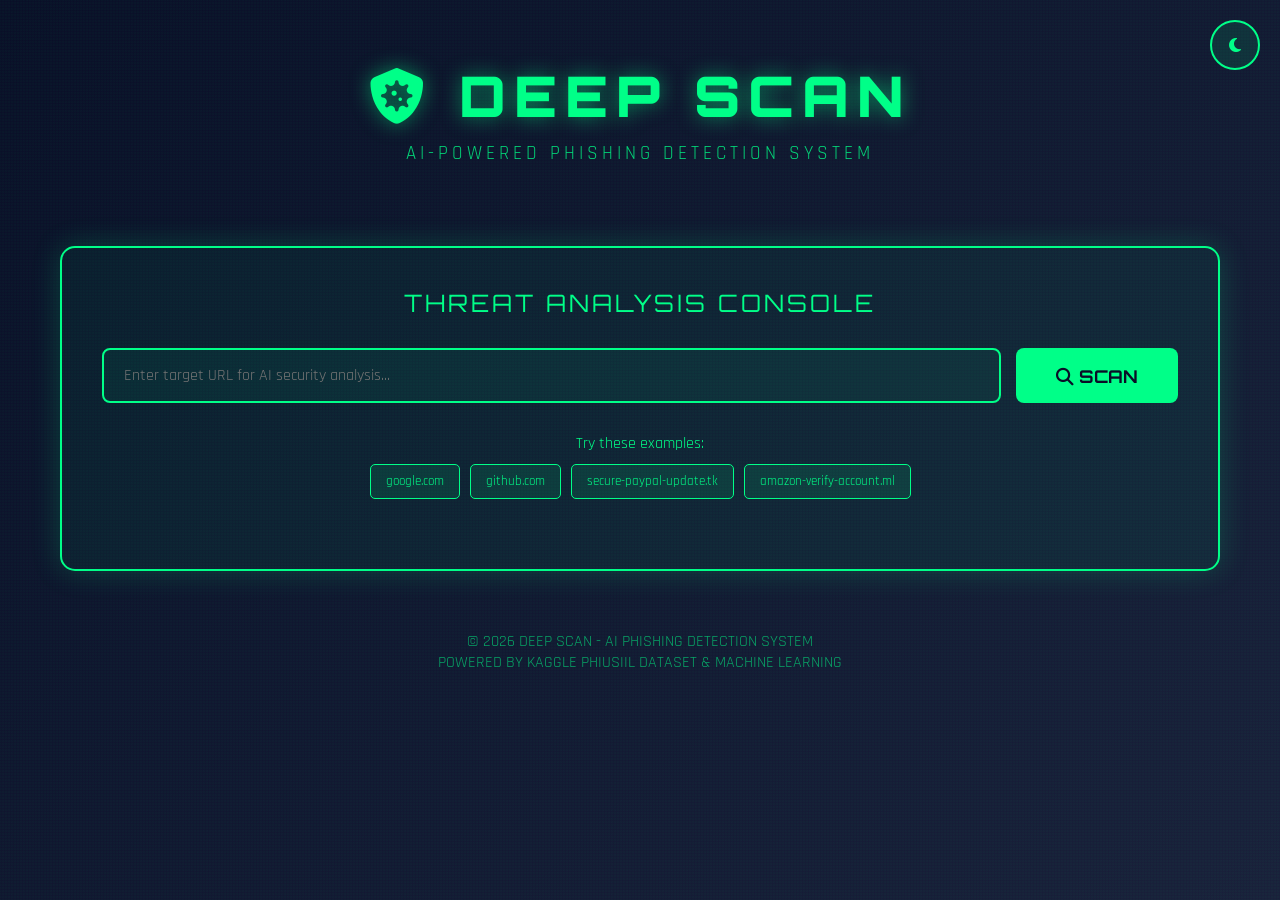
<file: Deep-Scan-main/frontend/index.html>
<!DOCTYPE html>
<html lang="en">
<head>
    <meta charset="UTF-8">
    <meta name="viewport" content="width=device-width, initial-scale=1.0">
    <title>Deep Scan - AI Phishing Detection</title>
    <link href="https://cdnjs.cloudflare.com/ajax/libs/font-awesome/6.4.0/css/all.min.css" rel="stylesheet">
    <link href="https://fonts.googleapis.com/css2?family=Orbitron:wght@400;700;900&family=Rajdhani:wght@300;400;500;600;700&display=swap" rel="stylesheet">
    <link rel="stylesheet" href="style.css">
</head>
<body data-theme="dark">
    <div class="cyber-bg"></div>
    
    <div class="theme-toggle" onclick="toggleTheme()">
        <i class="fas fa-moon" id="themeIcon"></i>
    </div>

    <div class="container">
        <div class="header">
            <div class="logo">
                <i class="fas fa-shield-virus"></i> DEEP SCAN
            </div>
            <div class="tagline">AI-POWERED PHISHING DETECTION SYSTEM</div>
        </div>

        <div class="scan-panel">
            <div class="scan-title">THREAT ANALYSIS CONSOLE</div>
            
            <div class="input-section">
                <input type="url" class="url-input" id="urlInput" placeholder="Enter target URL for AI security analysis...">
                <button class="scan-btn" id="scanBtn">
                    <i class="fas fa-search"></i> SCAN
                </button>
            </div>

            <div class="example-urls">
                <p>Try these examples:</p>
                <div class="url-examples">
                    <button class="example-btn" onclick="testUrl('https://www.google.com')">google.com</button>
                    <button class="example-btn" onclick="testUrl('https://www.github.com')">github.com</button>
                    <button class="example-btn" onclick="testUrl('http://secure-paypal-update.tk')">secure-paypal-update.tk</button>
                    <button class="example-btn" onclick="testUrl('http://amazon-verify-account.ml')">amazon-verify-account.ml</button>
                </div>
            </div>

            <div class="loading" id="loading">
                <div class="cyber-loader"></div>
                <div class="loading-text">ANALYZING WITH AI...</div>
            </div>

            <div class="results" id="results">
                <div class="threat-status" id="threatStatus">
                    <div class="threat-icon" id="threatIcon">✔</div>
                    <div class="threat-title" id="threatTitle">SECURE</div>
                    <div class="threat-desc" id="threatDesc">Target appears to be legitimate and safe</div>
                    
                    <div class="security-score">
                        <div class="score-display" id="scoreDisplay">
                            <span id="securityScore">95%</span>
                        </div>
                        <div>
                            <h3>SECURITY RATING</h3>
                            <p>AI-Powered Analysis</p>
                        </div>
                    </div>
                </div>

                <div class="analysis-matrix">
                    <div class="matrix-card">
                        <div class="matrix-title">
                            <i class="fas fa-ruler"></i> URL LENGTH
                        </div>
                        <div class="matrix-value" id="urlLength">-</div>
                    </div>
                    <div class="matrix-card">
                        <div class="matrix-title">
                            <i class="fas fa-lock"></i> ENCRYPTION
                        </div>
                        <div class="matrix-value" id="encryptionStatus">-</div>
                    </div>
                    <div class="matrix-card">
                        <div class="matrix-title">
                            <i class="fas fa-exclamation-triangle"></i> RISK LEVEL
                        </div>
                        <div class="matrix-value" id="riskLevel">-</div>
                    </div>
                    <div class="matrix-card">
                        <div class="matrix-title">
                            <i class="fas fa-percentage"></i> CONFIDENCE
                        </div>
                        <div class="matrix-value" id="confidence">-</div>
                    </div>
                    <div class="matrix-card">
                        <div class="matrix-title">
                            <i class="fas fa-certificate"></i> SSL CERTIFICATE
                        </div>
                        <div class="matrix-value" id="certStatus">-</div>
                        <div class="matrix-sub" id="certDetails" style="font-size:0.75rem; opacity:0.7; margin-top:6px;"></div>
                    </div>
                </div>
            </div>
        </div>

        <div class="footer">
            <p>&copy; 2026 DEEP SCAN - AI PHISHING DETECTION SYSTEM</p>
            <p>POWERED BY KAGGLE PHIUSIIL DATASET & MACHINE LEARNING</p>
        </div>
    </div>

    <script src="script.js"></script>
</body>
</html>
</file>
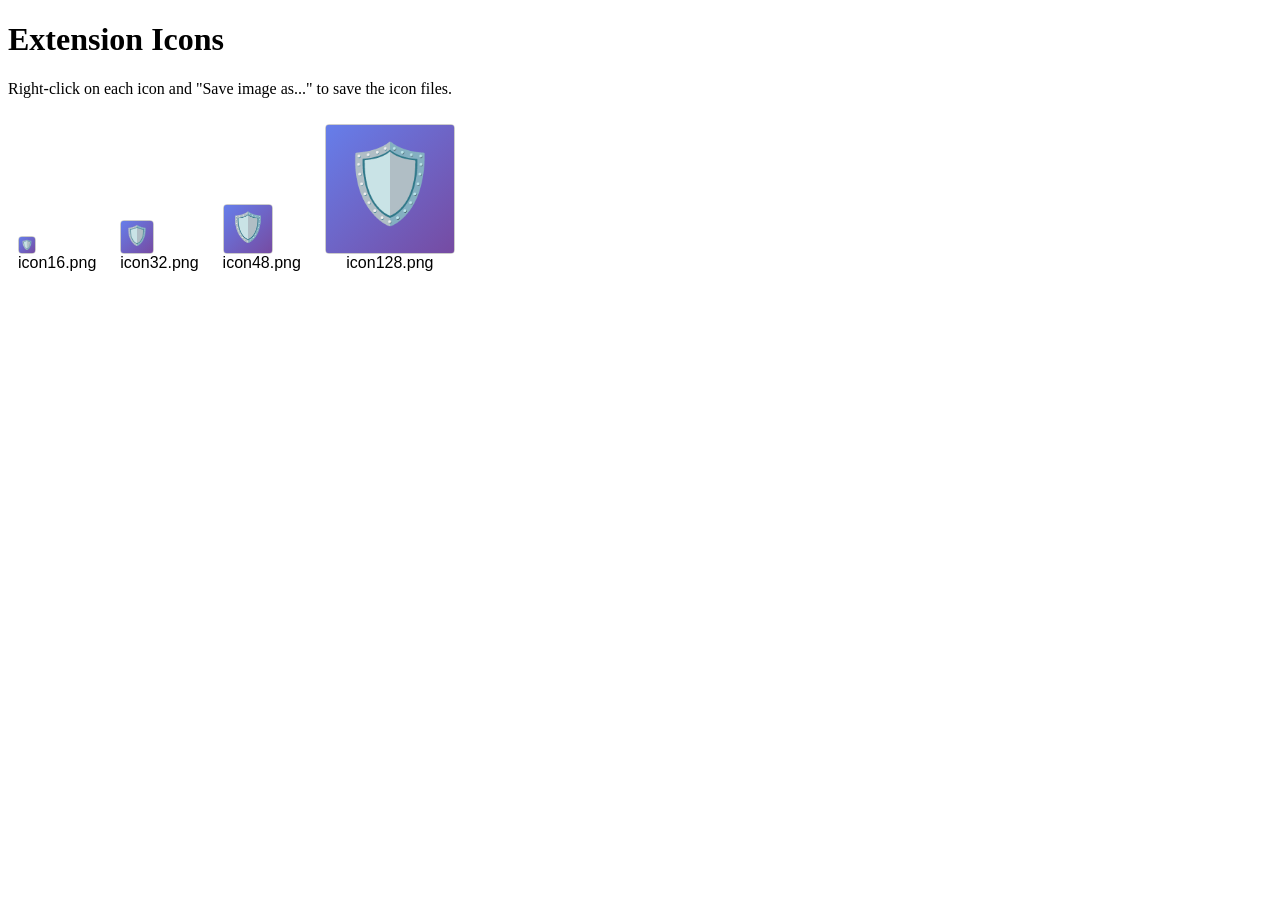
<file: Deep-Scan-main/chrome_extension/generate_icons.html>
<!DOCTYPE html>
<html>
<head>
    <title>Generate Extension Icons</title>
    <style>
        .icon {
            display: inline-block;
            margin: 10px;
            text-align: center;
            font-family: Arial, sans-serif;
        }
        .icon-canvas {
            border: 1px solid #ccc;
            background: linear-gradient(135deg, #667eea 0%, #764ba2 100%);
            display: flex;
            align-items: center;
            justify-content: center;
            color: white;
            font-weight: bold;
            border-radius: 4px;
        }
    </style>
</head>
<body>
    <h1>Extension Icons</h1>
    <p>Right-click on each icon and "Save image as..." to save the icon files.</p>
    
    <div class="icon">
        <canvas class="icon-canvas" width="16" height="16" id="icon16"></canvas>
        <div>icon16.png</div>
    </div>
    
    <div class="icon">
        <canvas class="icon-canvas" width="32" height="32" id="icon32"></canvas>
        <div>icon32.png</div>
    </div>
    
    <div class="icon">
        <canvas class="icon-canvas" width="48" height="48" id="icon48"></canvas>
        <div>icon48.png</div>
    </div>
    
    <div class="icon">
        <canvas class="icon-canvas" width="128" height="128" id="icon128"></canvas>
        <div>icon128.png</div>
    </div>

    <script>
        function drawIcon(canvas, size) {
            const ctx = canvas.getContext('2d');
            
            // Background gradient
            const gradient = ctx.createLinearGradient(0, 0, size, size);
            gradient.addColorStop(0, '#667eea');
            gradient.addColorStop(1, '#764ba2');
            ctx.fillStyle = gradient;
            ctx.fillRect(0, 0, size, size);
            
            // Shield icon
            ctx.fillStyle = '#ffffff';
            ctx.font = `${size * 0.6}px Arial`;
            ctx.textAlign = 'center';
            ctx.textBaseline = 'middle';
            ctx.fillText('🛡️', size/2, size/2);
        }
        
        // Generate all icons
        drawIcon(document.getElementById('icon16'), 16);
        drawIcon(document.getElementById('icon32'), 32);
        drawIcon(document.getElementById('icon48'), 48);
        drawIcon(document.getElementById('icon128'), 128);
    </script>
</body>
</html>
</file>
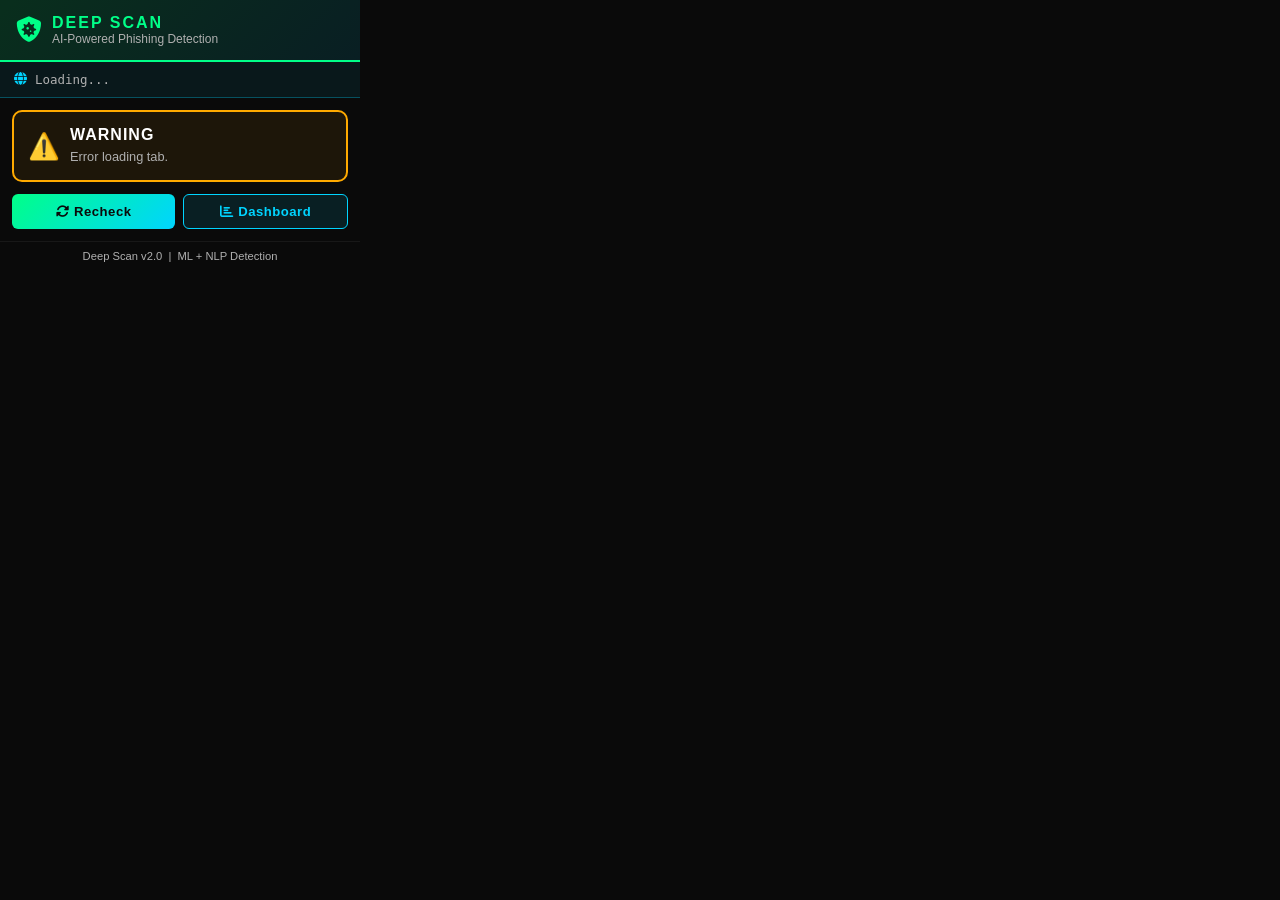
<file: Deep-Scan-main/chrome_extension/popup.html>
<!DOCTYPE html>
<html>
<head>
    <meta charset="utf-8">
    <link href="https://cdnjs.cloudflare.com/ajax/libs/font-awesome/6.4.0/css/all.min.css" rel="stylesheet">
    <style>
        :root {
            --primary: #00ff88;
            --accent: #00d4ff;
            --danger: #ff3366;
            --warning: #ffaa00;
            --bg: #0a0a0a;
            --bg-card: rgba(26, 26, 46, 0.95);
            --text: #ffffff;
            --text-sub: #b0b0b0;
        }

        * { margin: 0; padding: 0; box-sizing: border-box; }

        body {
            width: 360px;
            background: var(--bg);
            color: var(--text);
            font-family: 'Rajdhani', 'Segoe UI', sans-serif;
            font-size: 14px;
        }

        .header {
            background: linear-gradient(135deg, rgba(0,255,136,0.15), rgba(0,212,255,0.1));
            border-bottom: 2px solid var(--primary);
            padding: 14px 16px;
            display: flex;
            align-items: center;
            gap: 10px;
        }

        .header-icon { font-size: 1.6rem; color: var(--primary); }

        .header-text h2 {
            font-size: 1rem;
            font-weight: 700;
            color: var(--primary);
            letter-spacing: 2px;
            text-transform: uppercase;
        }

        .header-text p { font-size: 0.75rem; color: var(--text-sub); }

        .url-bar {
            background: rgba(0,212,255,0.07);
            border-bottom: 1px solid rgba(0,212,255,0.3);
            padding: 10px 14px;
            display: flex;
            align-items: center;
            gap: 8px;
        }

        .url-bar i { color: var(--accent); font-size: 0.8rem; flex-shrink: 0; }

        .url-text {
            font-size: 0.78rem;
            color: var(--text-sub);
            white-space: nowrap;
            overflow: hidden;
            text-overflow: ellipsis;
            font-family: monospace;
        }

        .status-block {
            margin: 12px;
            border-radius: 10px;
            padding: 14px;
            border: 2px solid;
            transition: all 0.3s;
        }

        .status-block.loading  { border-color: var(--accent);  background: rgba(0,212,255,0.07); }
        .status-block.safe     { border-color: var(--primary); background: rgba(0,255,136,0.08); }
        .status-block.danger   { border-color: var(--danger);  background: rgba(255,51,102,0.08); }
        .status-block.warning  { border-color: var(--warning); background: rgba(255,170,0,0.08); }
        .status-block.skipped  { border-color: #555;           background: rgba(255,255,255,0.04); }

        .status-row { display: flex; align-items: center; gap: 10px; }
        .status-icon { font-size: 1.6rem; }
        .status-title { font-size: 1rem; font-weight: 700; letter-spacing: 1px; text-transform: uppercase; }
        .status-desc  { font-size: 0.8rem; color: var(--text-sub); margin-top: 4px; line-height: 1.4; }

        .spinner {
            width: 22px; height: 22px;
            border: 3px solid rgba(0,212,255,0.2);
            border-top-color: var(--accent);
            border-radius: 50%;
            animation: spin 0.8s linear infinite;
        }
        @keyframes spin { to { transform: rotate(360deg); } }

        .grid {
            display: grid;
            grid-template-columns: 1fr 1fr;
            gap: 8px;
            margin: 0 12px 12px;
        }

        .card {
            background: var(--bg-card);
            border: 1px solid rgba(0,212,255,0.25);
            border-radius: 8px;
            padding: 10px 12px;
            transition: border-color 0.3s;
        }

        .card:hover { border-color: var(--primary); }

        .card-label {
            font-size: 0.7rem;
            color: var(--accent);
            text-transform: uppercase;
            letter-spacing: 1px;
            margin-bottom: 4px;
            display: flex;
            align-items: center;
            gap: 5px;
        }

        .card-value {
            font-size: 1rem;
            font-weight: 700;
            color: var(--primary);
        }

        .card-value.red    { color: var(--danger); }
        .card-value.yellow { color: var(--warning); }
        .card-value.grey   { color: var(--text-sub); }

        .card-sub {
            font-size: 0.68rem;
            color: var(--text-sub);
            margin-top: 3px;
            line-height: 1.3;
        }

        /* SSL card spans full width */
        .card.full { grid-column: 1 / -1; }

        .actions {
            display: flex;
            gap: 8px;
            margin: 0 12px 12px;
        }

        .btn {
            flex: 1;
            padding: 9px;
            border-radius: 6px;
            border: none;
            font-size: 0.82rem;
            font-weight: 600;
            cursor: pointer;
            transition: all 0.2s;
            display: flex;
            align-items: center;
            justify-content: center;
            gap: 5px;
            letter-spacing: 0.5px;
        }

        .btn-primary {
            background: linear-gradient(135deg, var(--primary), var(--accent));
            color: #0a0a0a;
        }

        .btn-primary:hover { opacity: 0.85; transform: translateY(-1px); }

        .btn-secondary {
            background: rgba(0,212,255,0.1);
            border: 1px solid var(--accent);
            color: var(--accent);
        }

        .btn-secondary:hover { background: rgba(0,212,255,0.2); }

        .btn:disabled { opacity: 0.5; cursor: not-allowed; transform: none; }

        .footer {
            text-align: center;
            padding: 8px;
            font-size: 0.7rem;
            color: var(--text-sub);
            border-top: 1px solid rgba(255,255,255,0.06);
        }

        #detailsGrid { display: none; }
    </style>
</head>
<body>
    <div class="header">
        <div class="header-icon"><i class="fas fa-shield-virus"></i></div>
        <div class="header-text">
            <h2>Deep Scan</h2>
            <p>AI-Powered Phishing Detection</p>
        </div>
    </div>

    <div class="url-bar">
        <i class="fas fa-globe"></i>
        <div class="url-text" id="currentUrl">Loading...</div>
    </div>

    <div id="gmailScanContainer" style="display: none; padding: 12px; margin: 12px; background: rgba(0, 255, 136, 0.05); border: 1px dashed var(--primary); border-radius: 8px; text-align: center;">
        <div style="font-weight: 700; color: var(--primary); font-size: 0.85rem; margin-bottom: 6px; letter-spacing: 0.5px; text-transform: uppercase;">
            <i class="fab fa-google"></i> Gmail Tab Detected
        </div>
        <button class="btn btn-primary" id="analyzeEmailBtn" style="width: 100%;">
            <i class="fas fa-envelope-open-text"></i> Analyze Open Email
        </button>
    </div>

    <div class="status-block loading" id="statusBlock">
        <div class="status-row">
            <div class="status-icon"><div class="spinner"></div></div>
            <div>
                <div class="status-title">Analyzing...</div>
                <div class="status-desc">Scanning with AI model...</div>
            </div>
        </div>
    </div>

    <div class="grid" id="detailsGrid">
        <div class="card">
            <div class="card-label"><i class="fas fa-percentage"></i> Confidence</div>
            <div class="card-value" id="confidence">-</div>
        </div>
        <div class="card">
            <div class="card-label"><i class="fas fa-exclamation-triangle"></i> Risk Level</div>
            <div class="card-value" id="riskLevel">-</div>
        </div>
        <div class="card">
            <div class="card-label"><i class="fas fa-bug"></i> Phishing Prob</div>
            <div class="card-value" id="phishingProb">-</div>
        </div>
        <div class="card">
            <div class="card-label"><i class="fas fa-check-circle"></i> Safe Prob</div>
            <div class="card-value" id="legitimateProb">-</div>
        </div>
        <div class="card full" id="certCard">
            <div class="card-label"><i class="fas fa-certificate"></i> SSL Certificate</div>
            <div class="card-value grey" id="certStatus">Checking...</div>
            <div class="card-sub" id="certDetails"></div>
        </div>
    </div>

    <div class="grid" id="emailDetailsGrid" style="display: none; margin: 0 12px 12px;">
        <div class="card full">
            <div class="card-label"><i class="fas fa-id-card"></i> Sender Domain Check</div>
            <div class="card-value" id="emailSenderStatus">-</div>
            <div class="card-sub" id="emailSenderDetails"></div>
        </div>
        <div class="card">
            <div class="card-label"><i class="fas fa-file-alt"></i> Body Scan</div>
            <div class="card-value" id="emailBodyStatus">-</div>
            <div class="card-sub" id="emailBodyDetails"></div>
        </div>
        <div class="card">
            <div class="card-label"><i class="fas fa-link"></i> Link Scanner</div>
            <div class="card-value" id="emailLinksStatus">-</div>
            <div class="card-sub" id="emailLinksDetails"></div>
        </div>
        <div class="card full" id="emailLinkListCard" style="display: none;">
            <div class="card-label"><i class="fas fa-list"></i> Flagged Phishing URLs</div>
            <div class="card-sub" id="emailFlaggedLinks" style="max-height: 120px; overflow-y: auto; font-family: monospace; font-size: 0.72rem; word-break: break-all; margin-top: 6px; line-height: 1.4; color: #ff3366;"></div>
        </div>
    </div>

    <div class="actions">
        <button class="btn btn-primary" id="recheckBtn">
            <i class="fas fa-sync-alt"></i> Recheck
        </button>
        <button class="btn btn-secondary" id="openDashboardBtn">
            <i class="fas fa-chart-bar"></i> Dashboard
        </button>
    </div>

    <div class="footer">Deep Scan v2.0 &nbsp;|&nbsp; ML + NLP Detection</div>

    <script src="popup.js"></script>
</body>
</html>
</file>
<file: Deep-Scan-main/frontend/style.css>
* {
    margin: 0;
    padding: 0;
    box-sizing: border-box;
}

body {
    font-family: 'Rajdhani', sans-serif;
    min-height: 100vh;
    position: relative;
    overflow-x: hidden;
}

body[data-theme="dark"] {
    background: linear-gradient(135deg, #0a0e27 0%, #1a1f3a 100%);
    color: #00ff88;
}

body[data-theme="light"] {
    background: linear-gradient(135deg, #f0f4f8 0%, #d9e2ec 100%);
    color: #1a1f3a;
}

.cyber-bg {
    position: fixed;
    top: 0;
    left: 0;
    width: 100%;
    height: 100%;
    background: 
        repeating-linear-gradient(0deg, rgba(0, 255, 136, 0.03) 0px, transparent 1px, transparent 2px, rgba(0, 255, 136, 0.03) 3px),
        repeating-linear-gradient(90deg, rgba(0, 255, 136, 0.03) 0px, transparent 1px, transparent 2px, rgba(0, 255, 136, 0.03) 3px);
    pointer-events: none;
    z-index: 0;
}

.theme-toggle {
    position: fixed;
    top: 20px;
    right: 20px;
    width: 50px;
    height: 50px;
    border-radius: 50%;
    background: rgba(0, 255, 136, 0.1);
    border: 2px solid #00ff88;
    display: flex;
    align-items: center;
    justify-content: center;
    cursor: pointer;
    transition: all 0.3s;
    z-index: 1000;
}

.theme-toggle:hover {
    background: rgba(0, 255, 136, 0.2);
    transform: rotate(180deg);
}

.container {
    max-width: 1200px;
    margin: 0 auto;
    padding: 20px;
    position: relative;
    z-index: 1;
}

.header {
    text-align: center;
    margin-bottom: 40px;
    padding: 40px 20px;
}

.logo {
    font-family: 'Orbitron', sans-serif;
    font-size: 3.5rem;
    font-weight: 900;
    letter-spacing: 8px;
    text-shadow: 0 0 20px rgba(0, 255, 136, 0.5);
    margin-bottom: 10px;
}

.tagline {
    font-size: 1.2rem;
    letter-spacing: 4px;
    opacity: 0.8;
}

.scan-panel {
    background: rgba(0, 255, 136, 0.05);
    border: 2px solid #00ff88;
    border-radius: 15px;
    padding: 40px;
    box-shadow: 0 0 30px rgba(0, 255, 136, 0.2);
}

.scan-title {
    font-family: 'Orbitron', sans-serif;
    font-size: 1.5rem;
    text-align: center;
    margin-bottom: 30px;
    letter-spacing: 3px;
}

.input-section {
    display: flex;
    gap: 15px;
    margin-bottom: 30px;
}

.url-input {
    flex: 1;
    padding: 15px 20px;
    background: rgba(0, 255, 136, 0.05);
    border: 2px solid #00ff88;
    border-radius: 8px;
    color: inherit;
    font-size: 1rem;
    font-family: 'Rajdhani', sans-serif;
    transition: all 0.3s;
}

.url-input:focus {
    outline: none;
    box-shadow: 0 0 15px rgba(0, 255, 136, 0.3);
}

.scan-btn {
    padding: 15px 40px;
    background: #00ff88;
    color: #0a0e27;
    border: none;
    border-radius: 8px;
    font-size: 1.1rem;
    font-weight: 700;
    cursor: pointer;
    transition: all 0.3s;
    font-family: 'Orbitron', sans-serif;
}

.scan-btn:hover {
    background: #00cc6f;
    transform: translateY(-2px);
    box-shadow: 0 5px 20px rgba(0, 255, 136, 0.4);
}

.example-urls {
    text-align: center;
    margin-bottom: 30px;
}

.url-examples {
    display: flex;
    gap: 10px;
    justify-content: center;
    flex-wrap: wrap;
    margin-top: 10px;
}

.example-btn {
    padding: 8px 15px;
    background: rgba(0, 255, 136, 0.1);
    border: 1px solid #00ff88;
    border-radius: 5px;
    color: inherit;
    cursor: pointer;
    transition: all 0.3s;
    font-family: 'Rajdhani', sans-serif;
}

.example-btn:hover {
    background: rgba(0, 255, 136, 0.2);
}

.loading {
    display: none;
    text-align: center;
    padding: 40px;
}

.cyber-loader {
    width: 60px;
    height: 60px;
    border: 4px solid rgba(0, 255, 136, 0.2);
    border-top: 4px solid #00ff88;
    border-radius: 50%;
    animation: spin 1s linear infinite;
    margin: 0 auto 20px;
}

@keyframes spin {
    0% { transform: rotate(0deg); }
    100% { transform: rotate(360deg); }
}

.loading-text {
    font-size: 1.2rem;
    letter-spacing: 2px;
}

.results {
    display: none;
}

.threat-status {
    text-align: center;
    padding: 40px;
    border-radius: 10px;
    margin-bottom: 30px;
}

.threat-status.safe {
    background: rgba(0, 255, 136, 0.1);
    border: 2px solid #00ff88;
}

.threat-status.danger {
    background: rgba(255, 0, 68, 0.1);
    border: 2px solid #ff0044;
    color: #ff0044;
}

.threat-status.warning {
    background: rgba(255, 165, 0, 0.1);
    border: 2px solid #ffa500;
    color: #ffa500;
}

.threat-icon {
    font-size: 4rem;
    margin-bottom: 20px;
}

.threat-title {
    font-family: 'Orbitron', sans-serif;
    font-size: 2rem;
    margin-bottom: 10px;
    letter-spacing: 3px;
}

.threat-desc {
    font-size: 1.1rem;
    opacity: 0.8;
}

.security-score {
    display: flex;
    align-items: center;
    justify-content: center;
    gap: 20px;
    margin-top: 30px;
}

.score-display {
    font-size: 3rem;
    font-weight: 900;
    font-family: 'Orbitron', sans-serif;
}

.analysis-matrix {
    display: grid;
    grid-template-columns: repeat(auto-fit, minmax(250px, 1fr));
    gap: 20px;
}

.matrix-card {
    background: rgba(0, 255, 136, 0.05);
    border: 2px solid #00ff88;
    border-radius: 10px;
    padding: 20px;
    text-align: center;
}

.matrix-title {
    font-size: 0.9rem;
    opacity: 0.7;
    margin-bottom: 10px;
}

.matrix-value {
    font-size: 1.8rem;
    font-weight: 700;
    font-family: 'Orbitron', sans-serif;
}

.footer {
    text-align: center;
    margin-top: 40px;
    padding: 20px;
    opacity: 0.6;
}

/* Light Theme Adjustments */
body[data-theme="light"] .scan-panel,
body[data-theme="light"] .url-input,
body[data-theme="light"] .matrix-card,
body[data-theme="light"] .example-btn {
    background: rgba(26, 31, 58, 0.05);
    border-color: #1a1f3a;
}

body[data-theme="light"] .scan-btn {
    background: #1a1f3a;
    color: #f0f4f8;
}

body[data-theme="light"] .theme-toggle {
    border-color: #1a1f3a;
    background: rgba(26, 31, 58, 0.1);
}

@media (max-width: 768px) {
    .logo {
        font-size: 2rem;
    }
    
    .input-section {
        flex-direction: column;
    }
    
    .analysis-matrix {
        grid-template-columns: 1fr;
    }
}
</file>
